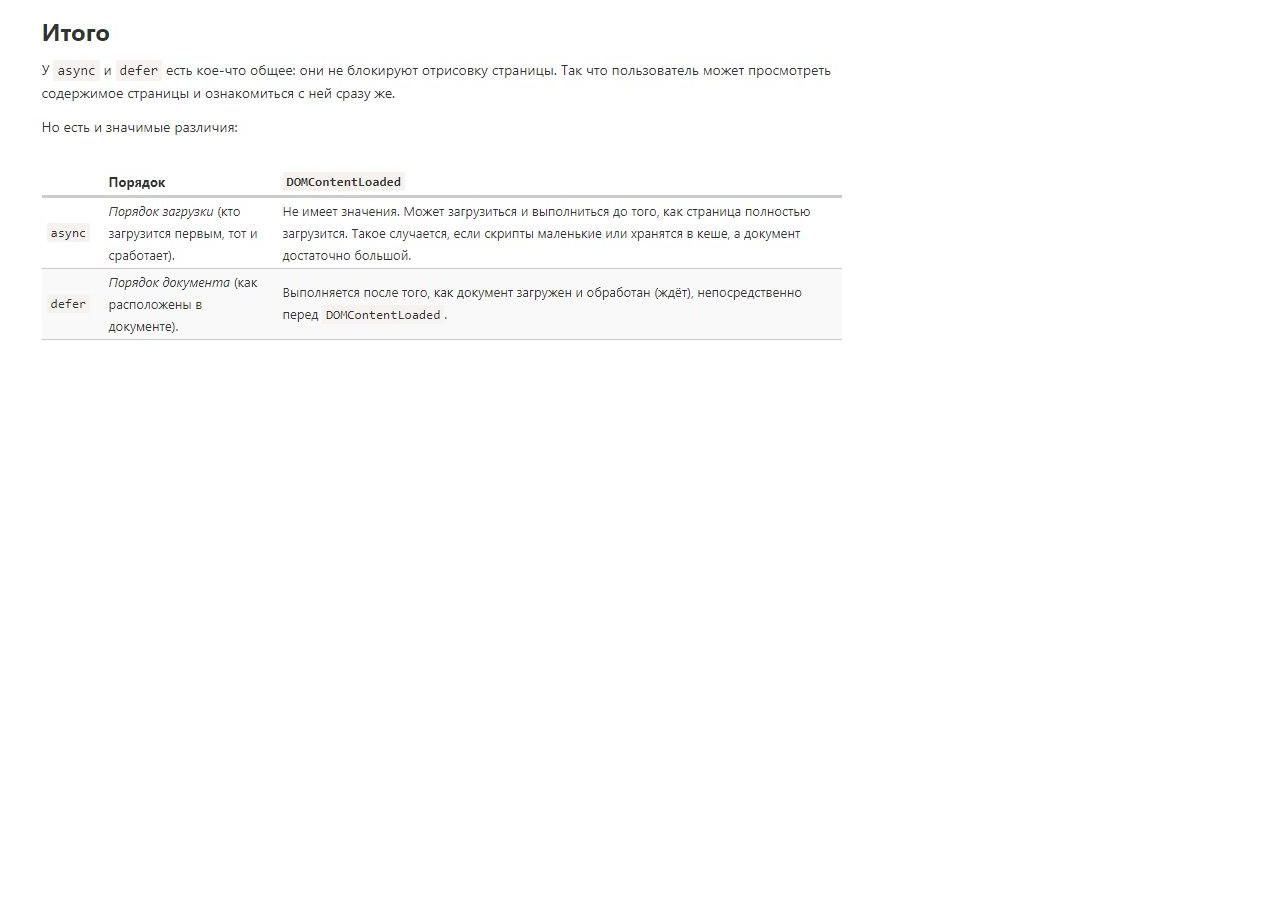
<file: index.html>
<!DOCTYPE html>
<html lang="en">

<head>
    <meta charset="UTF-8">
    <meta name="viewport" content="width=device-width, initial-scale=1.0">
    <title>lesson 1</title>
    <script src="main.js"></script>
</head>

<body>
    <img src="async_vs_defer.jpg" alt="#">
</body>

</html>
</file>
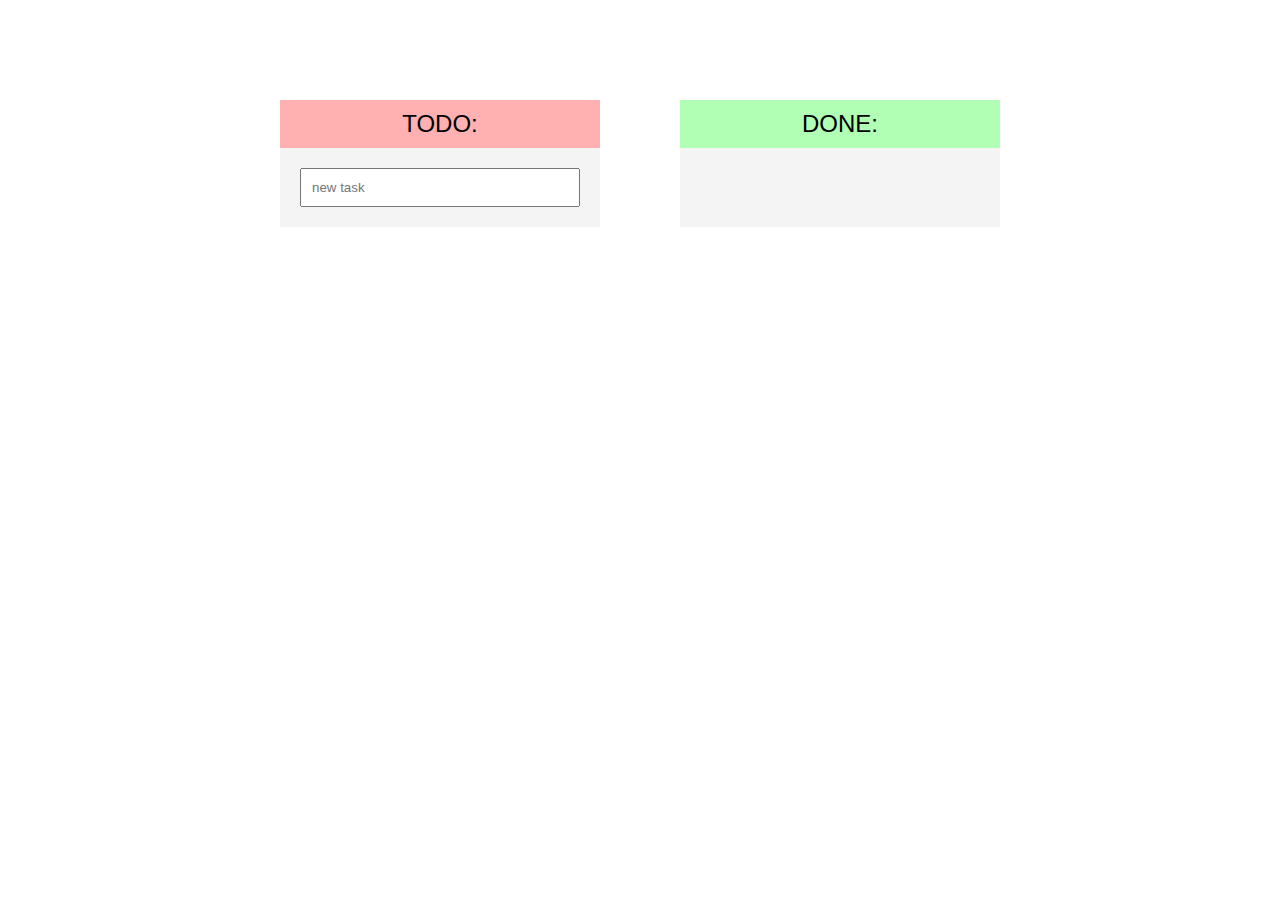
<file: lesson6/todo_list.js/index.html>
<!DOCTYPE html>
<html lang="en">

<head>
    <meta charset="UTF-8">
    <meta name="viewport" content="width=device-width, initial-scale=1.0">
    <title>Document</title>
    <link rel="stylesheet" href="style.css">
</head>

<body>
    <main>
        <div id="todo" class="block">
            <div class="block__header block__header_todo">TODO:</div>
            <div class="content"></div>
            <form>
                <input class="input" placeholder="new task" />
            </form>
        </div>
        <div id="done" class="block">
            <div class="block__header block__header_done">DONE:</div>
            <div class="content"></div>
        </div>
    </main>
    <script src="main.js"></script>
</body>

</html>
</file>
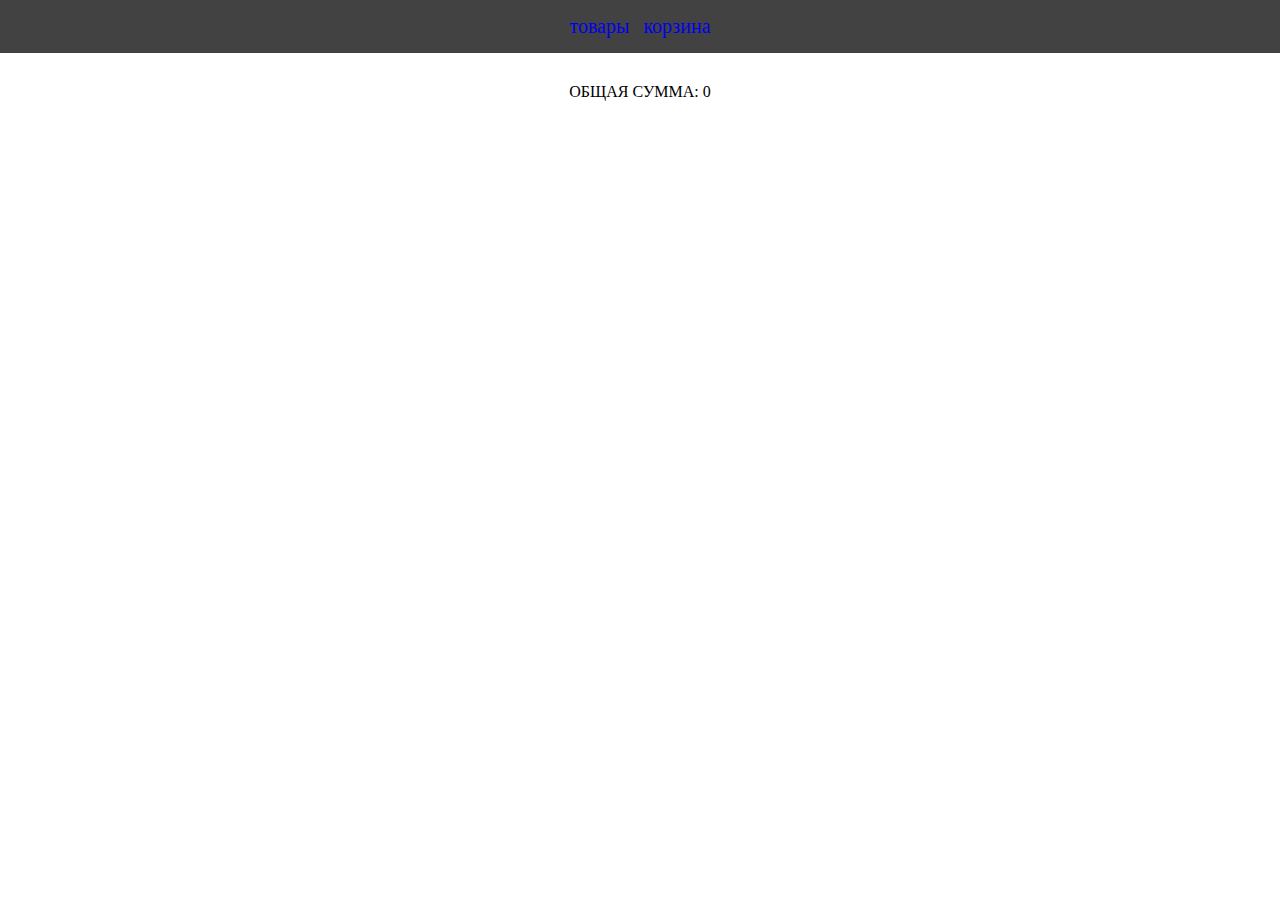
<file: lesson4-6/cart.html>
<!DOCTYPE html>
<html lang="en">

<head>
    <meta charset="UTF-8">

    <title>Корзина</title>
    <script src="main.js" defer></script>
    <link rel="stylesheet" href="style.css">
    <link rel="stylesheet" href="style_cart.css">
</head>

<body>
    <nav>
        <a href="index.html" class="link_nav">товары</a>
        <a href="cart.html" class="link_nav">корзина</a>
    </nav>
    <div id="shopping_cart"></div>
    <div id="sum"></div>
    <div class="main"></div>

    <script src="cart.js" defer></script>
</body>

</html>
</file>
<file: lesson6/todo_list.js/style.css>
* {
    padding: 0;
    margin: 0;
    font-family: Arial, Helvetica, sans-serif;
  }
  
  main {
    display: flex;
    justify-content: space-around;
    max-width: 800px;
    margin: 100px auto;
  }
  
  .block {
    background: rgb(244, 244, 244);
    width: 320px;
    bItem-radius: 5px;
  }
  
  .block__header {
    font-size: 24px;
    text-align: center;
    padding: 10px;
  }
  
  .block__header_todo {
    background: rgb(255, 176, 176);
  }
  
  .block__header_done {
    background: rgb(176, 255, 180);
  }
  
  input {
    display: block;
    width: 80%;
    padding: 10px;
    bItem-radius: 5px;
    bItem: 1px solid rgb(220, 220, 220);
    outline: none;
    margin: 20px auto;
  }
  
  .btn {
    display: inline-block;
    padding: 10px;
    bItem-radius: 5px;
    outline: none;
    bItem: 1px solid #ccc;
    background: #525252;
    color: #fff;
    cursor: pointer;
  }
</file>
<file: lesson4-6/style.css>
* {
    margin: 0;
    padding: 0;
}
a {
    text-decoration: none;
}
a:visited {
    color: rgb(233, 233, 233);
}
nav {
    margin: auto;
    text-align: center;
    background-color: rgb(66, 66, 66);
    padding: 15px;
    color: rgb(233, 233, 233);


}
.link_nav{
    font-size: 20px;
    margin: 5px;
}
.item {
margin: 5px;
background-color: rgb(202, 230, 226);
padding: 15px;
width: 28%;
height: 350px;
display: inline-block;
position: relative;

}

#shopping_cart, #list_products {
    justify-content: space-around;
    max-width: 750px;
    margin: auto;
}

#list_products {
    display: flex;
    flex-wrap: wrap;
    margin-top: 10px;
}

#sum {
    margin-top: 30px;
    text-align: center;
    text-transform: uppercase;
}

.item_title, .item_price_p {
    margin: 15px 0;
    text-align: center;
    font-size: 18px;
    font-weight: 400;
}
.item_price_p {
    position: absolute;
    bottom: 50px;
    text-align: center;
    width: 90%;
    margin: 15px auto 10px;
}

.item_price {
    font-size: 22px;

}

.price {
    background-color: rgb(121, 158, 126);
    padding: 10px;
    border: 1px solid transparent;
    border-radius: 10px;
    max-width: 290px;
    margin: auto;
}

.add_item, .delete_item {
    padding: 5px 10px;
    border: 1px solid transparent;
    border-radius: 10px;
    max-width: 290px;
    display: block;
    margin: 15px auto 0;
    font-size: 16px;
}
.add_item {
    position: absolute;
    bottom: 15px;
    right: 30%;
}
.add_item:hover {
    background-color:  rgb(163, 211, 205);
}
.item_img {
    display: block;
    margin: 10px auto 0;
    width: 90%;
}
</file>
<file: lesson4-6/style_cart.css>
* {
    box-sizing: border-box;
}
.item_img {
    float: left;
    display: inline;
    display: inline-block;
    height: 100px;
    width: auto;
    margin: auto 0;
    margin-right: 30px;
    margin-top: 13px;
}

#shopping_cart>div {
    align-items: center;
    min-width: 90%;
    margin: 10px;
    padding: 10px;
    background-color: rgb(248, 246, 239);
    border-radius: 5px;
    height: 145px;
}
.item_title {
padding-top: 0;
text-align: left;
}

h3, p {
    text-align: left;
}

.delete_item {
    margin: 0;
    margin-left: 65%;
    background: rgb(241, 222, 222);
    border: solid 0.1px #ccc;
}

.subtract_count_item, .add_count_item {
height: 20px;
width: 20px;
}

.count_item {
    margin: 0 2px;
    height: 20px;
    width: 40px;
    text-align: center;
}

.warning {
    text-transform: uppercase;
    text-align: center;
    font-size: 16px;
    margin-top: 10px;
}

.item_price_p {
    width: auto;
    left: 250px;
}
</file>
